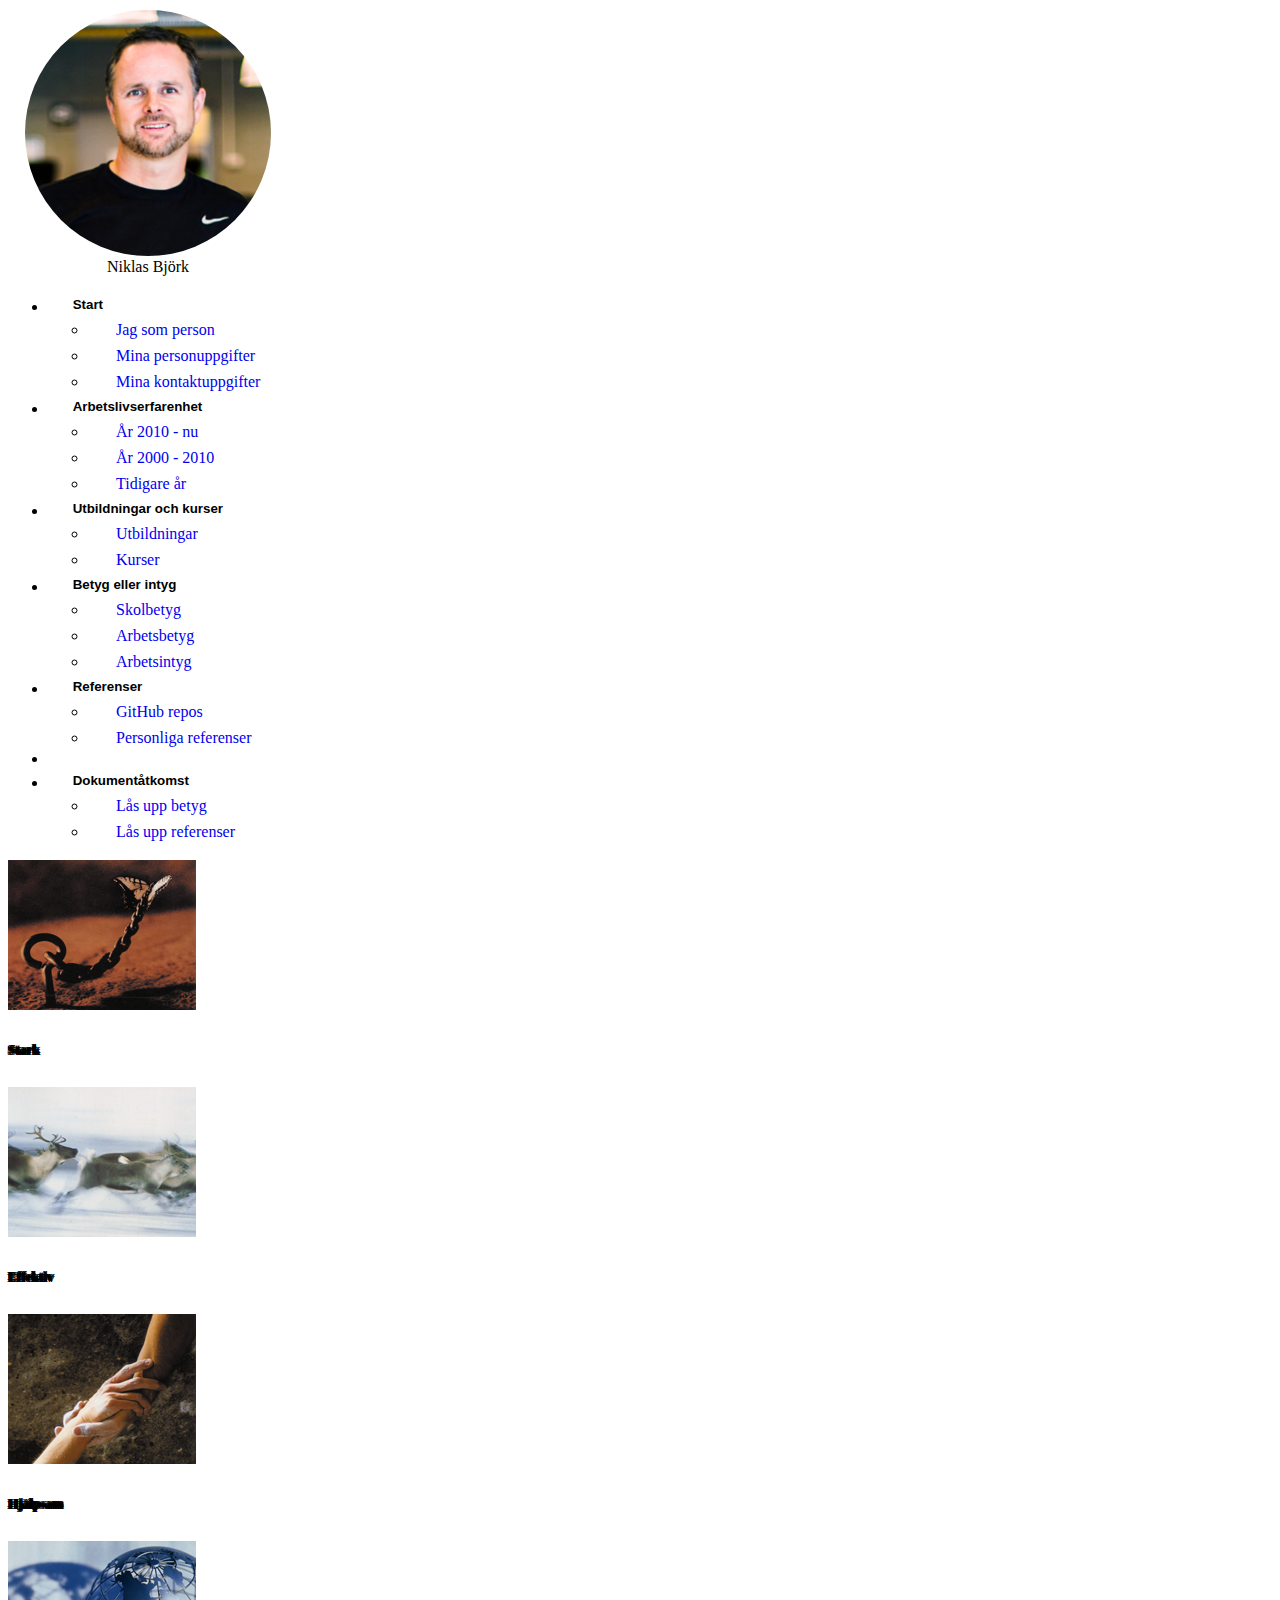
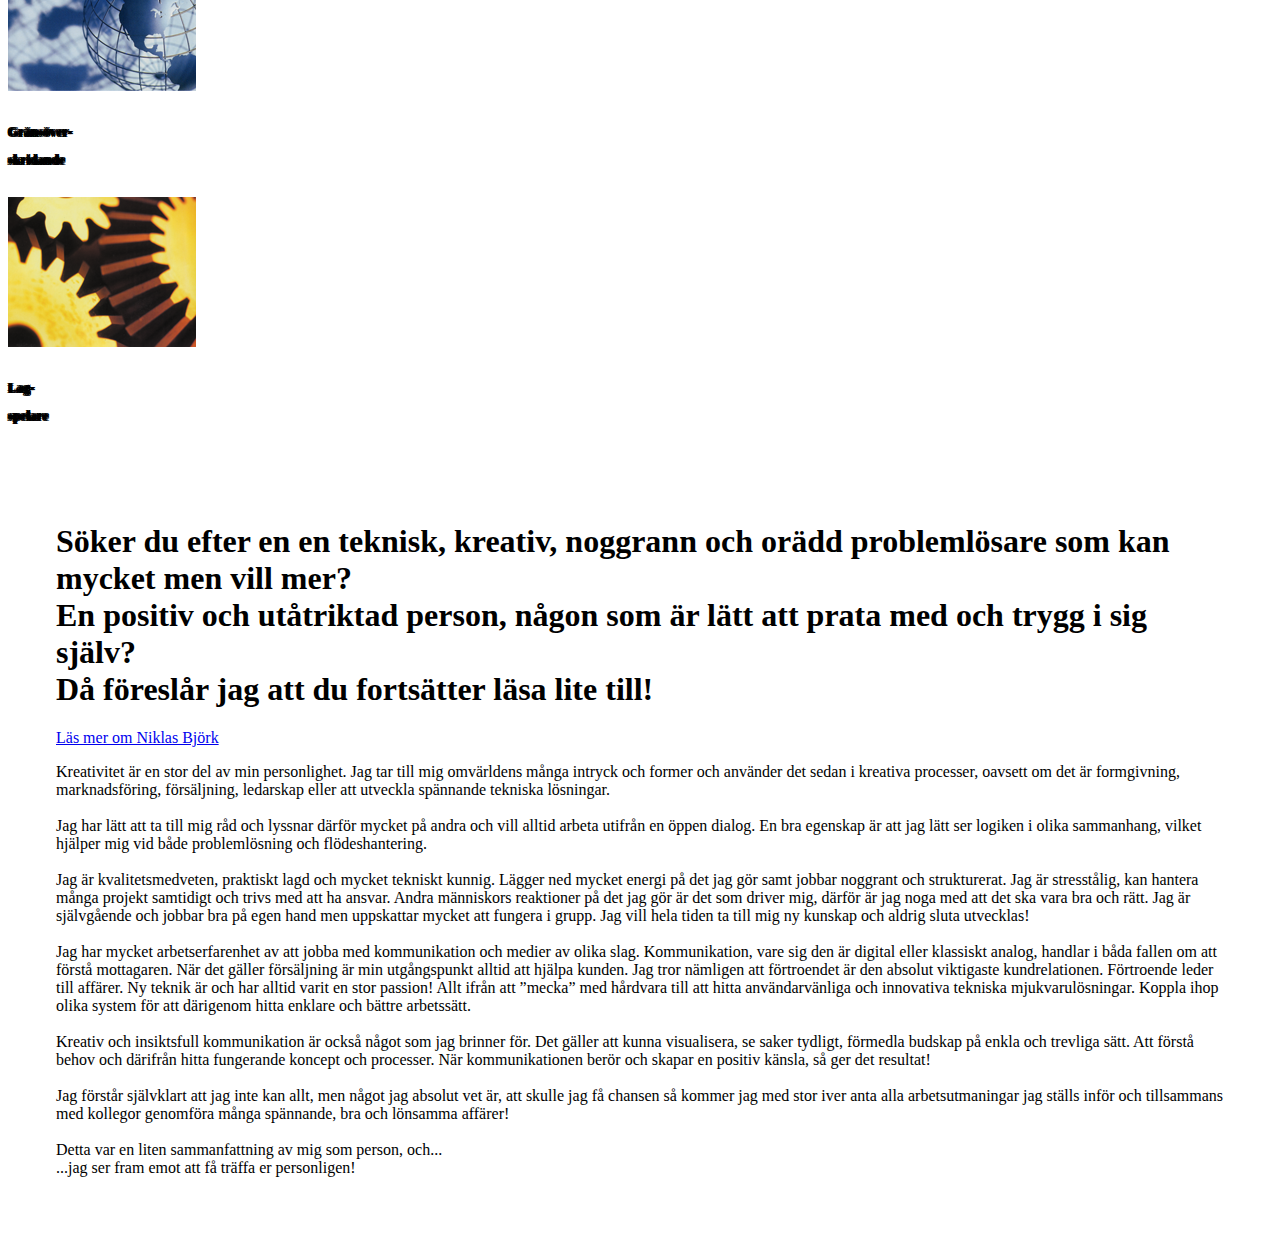
<file: index.html>
<!DOCTYPE html>
<html lang="en">

<head>
    <meta charset="UTF-8">
    <meta http-equiv="X-UA-Compatible" content="IE=edge">
    <meta name="viewport" content="width=device-width, initial-scale=1.0">
    <title>Niklas Björks CV</title>
    <link href="https://cdn.jsdelivr.net/npm/bootstrap@5.1.1/dist/css/bootstrap.min.css" rel="stylesheet" integrity="sha384-F3w7mX95PdgyTmZZMECAngseQB83DfGTowi0iMjiWaeVhAn4FJkqJByhZMI3AhiU" crossorigin="anonymous">
    <link rel="stylesheet" href="style.css">
    <script defer src="https://cdn.jsdelivr.net/npm/bootstrap@5.1.1/dist/js/bootstrap.bundle.min.js" integrity="sha384-/bQdsTh/da6pkI1MST/rWKFNjaCP5gBSY4sEBT38Q/9RBh9AH40zEOg7Hlq2THRZ" crossorigin="anonymous"></script>
</head>

<body>
    <div class="content row gx-0">

        <!-- Sidebar navigation start-->
        <div id="sideBar" class="col-sm-4">
            <div id="profile" class="flex-shrink-0 p-3 bg-black">
                <div id="profileContainer">
                    <img src="assets/halvbild-niklas-250x250px.png" id="profileImage" class="img-fluid"
                    alt="Bild på Niklas Björk">
                    <div class="fs-2 fw-semibold text-white" id="profileName">Niklas Björk</div>
                </div>
            </div>
            <div id="sideBarMeny" class="flex-shrink-0 p-3 bg-black">
                <ul class="list-unstyled ps-0">
                    <li class="mb-1">
                        <button class="btn btn-toggle align-items-center rounded collapsed text-white"
                            data-bs-toggle="collapse" data-bs-target="#start-collapse" aria-expanded="true">
                            Start
                        </button>
                        <div class="collapse show" id="start-collapse">
                            <ul class="btn-toggle-nav list-unstyled fw-normal pb-1 small">
                                <li><a href="index.html#introText" class="link-dark rounded text-white">Jag som person</a></li>
                                <li><a href="info.html#infoText" class="link-dark rounded text-white">Mina personuppgifter</a></li>
                                <li><a href="contact.html#infoText" class="link-dark rounded text-white">Mina kontaktuppgifter</a></li>
                            </ul>
                        </div>
                    </li>
                    <li class="mb-1">
                        <button class="btn btn-toggle align-items-center rounded collapsed text-white"
                            data-bs-toggle="collapse" data-bs-target="#workExperience-collapse" aria-expanded="false">
                            Arbetslivserfarenhet
                        </button>
                        <div class="collapse" id="workExperience-collapse">
                            <ul class="btn-toggle-nav list-unstyled fw-normal pb-1 small">
                                <li><a href="work2010-now.html#infoText" class="link-dark rounded text-white">År 2010 - nu</a></li>
                                <li><a href="work2000-2010.html#infoText" class="link-dark rounded text-white">År 2000 - 2010</a></li>
                                <li><a href="workErlierYear.html#infoText" class="link-dark rounded text-white">Tidigare år</a></li>
                            </ul>
                        </div>
                    </li>
                    <li class="mb-1">
                        <button class="btn btn-toggle align-items-center rounded collapsed text-white"
                            data-bs-toggle="collapse" data-bs-target="#education-collapse" aria-expanded="false">
                            Utbildningar och kurser
                        </button>
                        <div class="collapse" id="education-collapse">
                            <ul class="btn-toggle-nav list-unstyled fw-normal pb-1 small">
                                <li><a href="#" class="link-dark rounded text-white">Utbildningar</a></li>
                                <li><a href="#" class="link-dark rounded text-white">Kurser</a></li>
                            </ul>
                        </div>
                    </li>
                    <li class="mb-1">
                        <button class="btn btn-toggle align-items-center rounded collapsed text-white"
                            data-bs-toggle="collapse" data-bs-target="#gradeCert-collapse" aria-expanded="false">
                            Betyg eller intyg
                        </button>
                        <div class="collapse" id="gradeCert-collapse">
                            <ul class="btn-toggle-nav list-unstyled fw-normal pb-1 small">
                                <li><a href="#" class="link-dark rounded text-white">Skolbetyg</a></li>
                                <li><a href="#" class="link-dark rounded text-white">Arbetsbetyg</a></li>
                                <li><a href="#" class="link-dark rounded text-white">Arbetsintyg</a></li>
                            </ul>
                        </div>
                    </li>
                    <li class="mb-1">
                        <button class="btn btn-toggle align-items-center rounded collapsed text-white"
                            data-bs-toggle="collapse" data-bs-target="#references-collapse" aria-expanded="false">
                            Referenser
                        </button>
                        <div class="collapse" id="references-collapse">
                            <ul class="btn-toggle-nav list-unstyled fw-normal pb-1 small">
                                <li><a href="GitHub.html" class="link-dark rounded text-white">GitHub repos</a></li>
                                <li><a href="#" class="link-dark rounded text-white">Personliga referenser</a></li>
                            </ul>
                        </div>
                    </li>
                    <li class="border-top my-3"></li>
                    <li class="mb-1">
                        <button class="btn btn-toggle align-items-center rounded collapsed text-white"
                            data-bs-toggle="collapse" data-bs-target="#access-collapse" aria-expanded="false">
                            Dokumentåtkomst
                        </button>
                        <div class="collapse" id="access-collapse">
                            <ul class="btn-toggle-nav list-unstyled fw-normal pb-1 small">
                                <li><a href="#" class="link-dark rounded text-white">Lås upp betyg</a></li>
                                <li><a href="#" class="link-dark rounded text-white">Lås upp referenser</a></li>
                            </ul>
                        </div>
                    </li>
                </ul>
            </div>
        </div>
        <!-- Sidebar navigation end -->

        <!-- Right side content start -->
        <div id="rightSide" class="col-sm">
            <div class="col-sm">

                <!-- Top pictures start -->
                <div class="row gx-0 flex-nowrap justify-content-center">
                    <div id="characterImageBox" class="col card bg-dark text-white">
                        <img id="characterImage" src="assets/stark-188x150px.png" style="width:100%" alt="Fjäril lyfter kedja">
                        <div class="card-img-overlay">
                            <h5 id="CharacterImageText">Stark</h5>
                        </div>
                    </div>
                    <div id="characterImageBox" class="col card bg-dark text-white">
                        <img id="characterImage" src="assets/effektiv-188x150px.png" style="width:100%" alt="Renar springer">
                        <div class="card-img-overlay">
                            <h5 id="CharacterImageText">Effektiv</h5>
                        </div>
                    </div>
                    <div id="characterImageBox" class="col card bg-dark text-white">
                        <img id="characterImage" src="assets/hjalpsam-188x150px.png" style="width:100%" alt="Handgrepp två händer">
                        <div class="card-img-overlay">
                            <h5 id="CharacterImageText">Hjälpsam</h5>
                        </div>
                    </div>
                    <div id="characterImageBox" class="col card bg-dark text-white">
                        <img id="characterImage" src="assets/gransoverskridande-188x150px.png" style="width:100%" alt="Jordglob">
                        <div class="card-img-overlay">
                            <h5 id="CharacterImageText">Gränsöver-<br>skridande</h5>
                        </div>
                    </div>
                    <div id="characterImageBox" class="col card bg-dark text-white">
                        <img id="characterImage" src="assets/lagspelare-188x150px.png" style="width:100%" alt="Kugghjul">  
                        <div class="card-img-overlay">
                            <h5 id="CharacterImageText">Lag-<br>spelare</h5>
                        </div>
                    </div>
                </div>
                <!-- Top pictures end -->

                <!-- Meny content start -->
                <div class="row gx-0">
                    <div id="introText" class="col-sm text">
                        <h1 class="display-6 lh-base">
                            Söker du efter en en teknisk, kreativ, noggrann och orädd problemlösare som kan mycket men
                            vill mer?<br>
                            En positiv och utåtriktad person, någon som är lätt att prata med och trygg i sig själv?
                            <br>Då föreslår jag att du fortsätter läsa lite till!
                        </h1>
                        
                        <p>
                            <a class="btn btn-primary" data-bs-toggle="collapse" href="#aboutMe" role="button"
                                aria-expanded="false" aria-controls="aboutMe">
                                Läs mer om Niklas Björk
                            </a>
                        </p>
                        <div class="collapse" id="aboutMe">
                            <div class="card card-body">
                                <p class="lead">Kreativitet är en stor del av min personlighet. Jag tar till mig omvärldens många intryck och former och
                                    använder det sedan i kreativa processer, oavsett om det är formgivning, marknadsföring, försäljning,
                                    ledarskap eller att utveckla spännande tekniska lösningar.<br>
                                    <br>
                                    Jag har lätt att ta till mig råd och lyssnar därför mycket på andra och vill alltid arbeta utifrån en öppen dialog.
                                    En bra egenskap är att jag lätt ser logiken i olika sammanhang, vilket hjälper mig vid både problemlösning
                                    och flödeshantering.<br>
                                    <br>
                                    Jag är kvalitetsmedveten, praktiskt lagd och mycket tekniskt kunnig. Lägger ned mycket energi på det jag gör
                                    samt jobbar noggrant och strukturerat. Jag är stresstålig, kan hantera många projekt samtidigt och trivs med
                                    att ha ansvar. Andra människors reaktioner på det jag gör är det som driver mig, därför är jag noga med att
                                    det ska vara bra och rätt. Jag är självgående och jobbar bra på egen hand men uppskattar mycket att fungera
                                    i grupp. Jag vill hela tiden ta till mig ny kunskap och aldrig sluta utvecklas!<br>
                                    <br>
                                    Jag har mycket arbetserfarenhet av att jobba med kommunikation och medier av olika slag.
                                    Kommunikation, vare sig den är digital eller klassiskt analog, handlar i båda fallen om att förstå mottagaren.
                                    När det gäller försäljning är min utgångspunkt alltid att hjälpa kunden. Jag tror nämligen att förtroendet är
                                    den absolut viktigaste kundrelationen. Förtroende leder till affärer.
                                    Ny teknik är och har alltid varit en stor passion! Allt ifrån att ”mecka” med hårdvara till att hitta användarvänliga
                                    och innovativa tekniska mjukvarulösningar. Koppla ihop olika system för att därigenom hitta enklare
                                    och bättre arbetssätt.<br>
                                    <br>
                                    Kreativ och insiktsfull kommunikation är också något som jag brinner för.
                                    Det gäller att kunna visualisera, se saker tydligt, förmedla budskap på enkla och trevliga sätt. Att förstå behov
                                    och därifrån hitta fungerande koncept och processer. När kommunikationen berör och skapar en positiv
                                    känsla, så ger det resultat!<br>
                                    <br>
                                    Jag förstår självklart att jag inte kan allt, men något jag absolut vet är, att skulle jag få chansen så kommer jag
                                    med stor iver anta alla arbetsutmaningar jag ställs inför och tillsammans med kollegor genomföra många
                                    spännande, bra och lönsamma affärer!<br>
                                    <br>
                                    Detta var en liten sammanfattning av mig som person, och...<br>
                                    ...jag ser fram emot att få träffa er personligen!</p>
                            </div>
                        </div>
                    </div>
                </div>
                <!-- Meny content end -->
                
            </div>
        </div>
    </div>
</body>

</html>
</file>
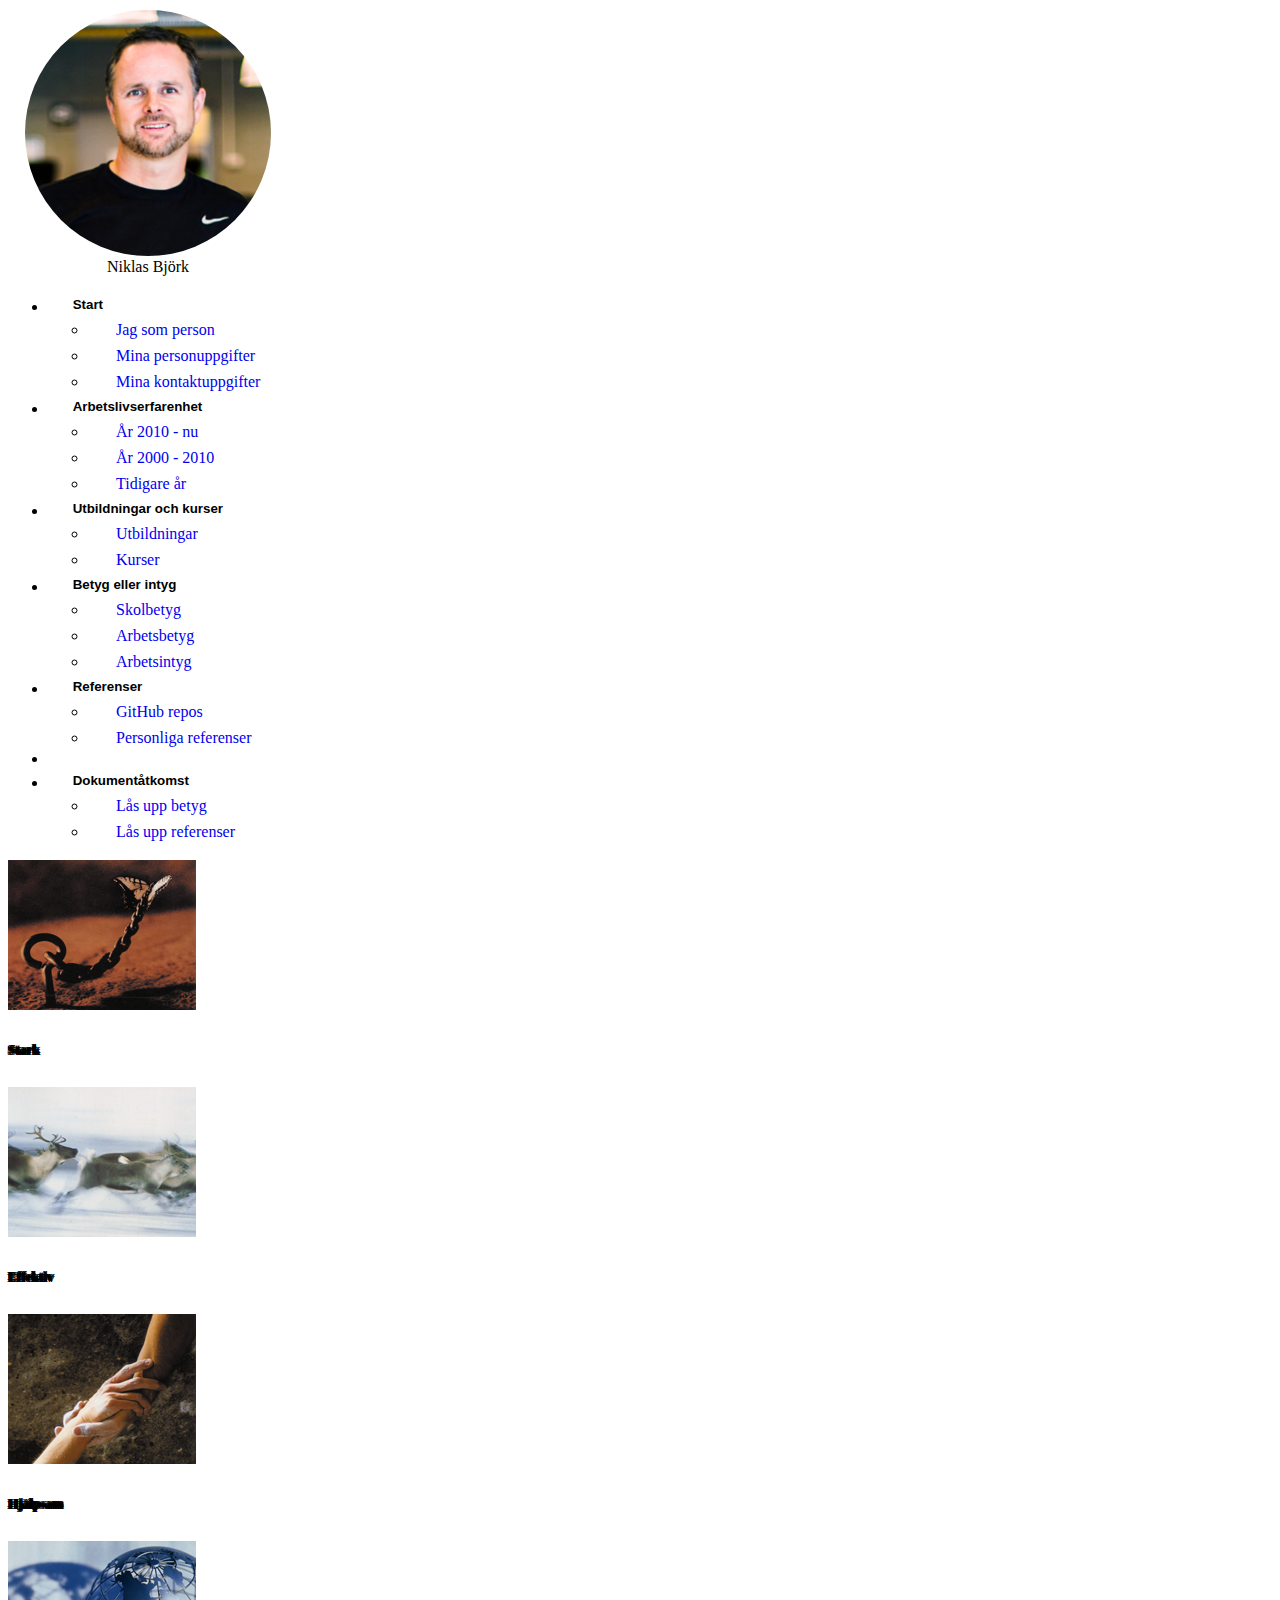
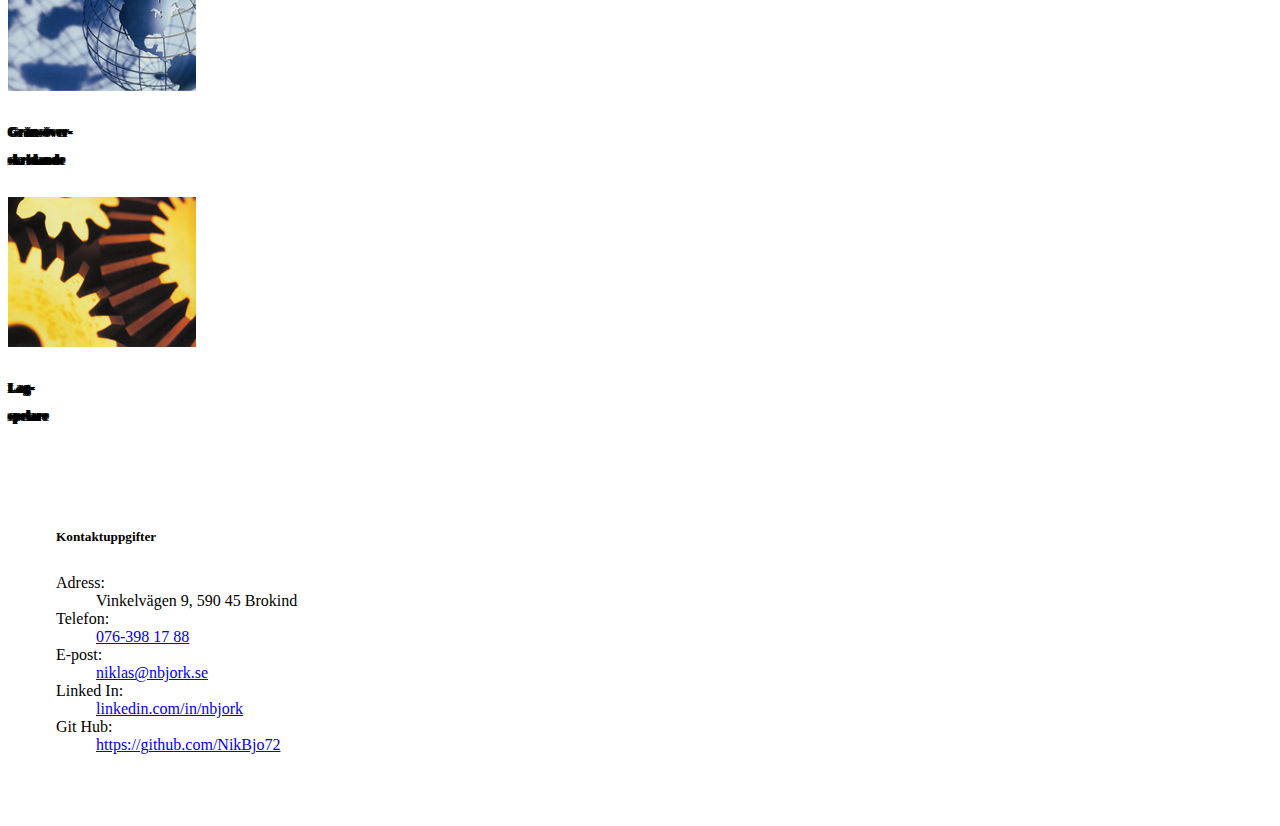
<file: contact.html>
<!DOCTYPE html>
<html lang="en">

<head>
    <meta charset="UTF-8">
    <meta http-equiv="X-UA-Compatible" content="IE=edge">
    <meta name="viewport" content="width=device-width, initial-scale=1.0">
    <title>Niklas Björks CV</title>
    <link href="https://cdn.jsdelivr.net/npm/bootstrap@5.1.1/dist/css/bootstrap.min.css" rel="stylesheet" integrity="sha384-F3w7mX95PdgyTmZZMECAngseQB83DfGTowi0iMjiWaeVhAn4FJkqJByhZMI3AhiU" crossorigin="anonymous">
    <link rel="stylesheet" href="style.css">
    <script defer src="https://cdn.jsdelivr.net/npm/bootstrap@5.1.1/dist/js/bootstrap.bundle.min.js" integrity="sha384-/bQdsTh/da6pkI1MST/rWKFNjaCP5gBSY4sEBT38Q/9RBh9AH40zEOg7Hlq2THRZ" crossorigin="anonymous"></script>
    <script defer src="script.js"></script>
</head>

<body>
    <div class="content row gx-0">
        
        <!-- Sidebar navigation start-->
        <div id="sideBar" class="col-sm-4">
            <div id="profile" class="flex-shrink-0 p-3 bg-black">
                <div id="profileContainer">
                    <img src="assets/halvbild-niklas-250x250px.png" id="profileImage" class="img-fluid"
                    alt="Bild på Niklas Björk">
                    <div class="fs-2 fw-semibold text-white" id="profileName">Niklas Björk</div>
                </div>
            </div>
            <div id="sideBarMeny"class="flex-shrink-0 p-3 bg-black">
                <ul class="list-unstyled ps-0">
                    <li class="mb-1">
                        <button class="btn btn-toggle align-items-center rounded collapsed text-white"
                            data-bs-toggle="collapse" data-bs-target="#start-collapse" aria-expanded="true">
                            Start
                        </button>
                        <div class="collapse show" id="start-collapse">
                            <ul class="btn-toggle-nav list-unstyled fw-normal pb-1 small">
                                <li><a href="index.html#introText" class="link-dark rounded text-white">Jag som person</a></li>
                                <li><a href="info.html#infoText" class="link-dark rounded text-white">Mina personuppgifter</a></li>
                                <li><a href="contact.html#infoText" class="link-dark rounded text-white">Mina kontaktuppgifter</a></li>
                            </ul>
                        </div>
                    </li>
                    <li class="mb-1">
                        <button class="btn btn-toggle align-items-center rounded collapsed text-white"
                            data-bs-toggle="collapse" data-bs-target="#workExperience-collapse" aria-expanded="false">
                            Arbetslivserfarenhet
                        </button>
                        <div class="collapse" id="workExperience-collapse">
                            <ul class="btn-toggle-nav list-unstyled fw-normal pb-1 small">
                                <li><a href="work2010-now.html#infoText" class="link-dark rounded text-white">År 2010 - nu</a></li>
                                <li><a href="work2000-2010.html#infoText" class="link-dark rounded text-white">År 2000 - 2010</a></li>
                                <li><a href="workErlierYear.html#infoText" class="link-dark rounded text-white">Tidigare år</a></li>
                            </ul>
                        </div>
                    </li>
                    <li class="mb-1">
                        <button class="btn btn-toggle align-items-center rounded collapsed text-white"
                            data-bs-toggle="collapse" data-bs-target="#education-collapse" aria-expanded="false">
                            Utbildningar och kurser
                        </button>
                        <div class="collapse" id="education-collapse">
                            <ul class="btn-toggle-nav list-unstyled fw-normal pb-1 small">
                                <li><a href="#" class="link-dark rounded text-white">Utbildningar</a></li>
                                <li><a href="#" class="link-dark rounded text-white">Kurser</a></li>
                            </ul>
                        </div>
                    </li>
                    <li class="mb-1">
                        <button class="btn btn-toggle align-items-center rounded collapsed text-white"
                            data-bs-toggle="collapse" data-bs-target="#gradeCert-collapse" aria-expanded="false">
                            Betyg eller intyg
                        </button>
                        <div class="collapse" id="gradeCert-collapse">
                            <ul class="btn-toggle-nav list-unstyled fw-normal pb-1 small">
                                <li><a href="#" class="link-dark rounded text-white">Skolbetyg</a></li>
                                <li><a href="#" class="link-dark rounded text-white">Arbetsbetyg</a></li>
                                <li><a href="#" class="link-dark rounded text-white">Arbetsintyg</a></li>
                            </ul>
                        </div>
                    </li>
                    <li class="mb-1">
                        <button class="btn btn-toggle align-items-center rounded collapsed text-white"
                            data-bs-toggle="collapse" data-bs-target="#references-collapse" aria-expanded="false">
                            Referenser
                        </button>
                        <div class="collapse" id="references-collapse">
                            <ul class="btn-toggle-nav list-unstyled fw-normal pb-1 small">
                                <li><a href="GitHub.html" class="link-dark rounded text-white">GitHub repos</a></li>
                                <li><a href="#" class="link-dark rounded text-white">Personliga referenser</a></li>
                            </ul>
                        </div>
                    </li>
                    <li class="border-top my-3"></li>
                    <li class="mb-1">
                        <button class="btn btn-toggle align-items-center rounded collapsed text-white"
                            data-bs-toggle="collapse" data-bs-target="#access-collapse" aria-expanded="false">
                            Dokumentåtkomst
                        </button>
                        <div class="collapse" id="access-collapse">
                            <ul class="btn-toggle-nav list-unstyled fw-normal pb-1 small">
                                <li><a href="#" class="link-dark rounded text-white">Lås upp betyg</a></li>
                                <li><a href="#" class="link-dark rounded text-white">Lås upp referenser</a></li>
                            </ul>
                        </div>
                    </li>
                </ul>
            </div>
        </div>
        <!-- Sidebar navigation end -->

        <!-- Right side content start -->
        <div id="rightSide" class="col-sm">
            <div class="col-sm">
                                            
                <!-- Top pictures start -->
                <div class="row gx-0 flex-nowrap justify-content-center">
                    <div id="characterImageBox" class="col card bg-dark text-white">
                        <img id="characterImage" src="assets/stark-188x150px.png" style="width:100%" alt="Fjäril lyfter kedja">
                        <div class="card-img-overlay">
                            <h5 id="CharacterImageText">Stark</h5>
                        </div>
                    </div>
                    <div id="characterImageBox" class="col card bg-dark text-white">
                        <img id="characterImage" src="assets/effektiv-188x150px.png" style="width:100%" alt="Renar springer">
                        <div class="card-img-overlay">
                            <h5 id="CharacterImageText">Effektiv</h5>
                        </div>
                    </div>
                    <div id="characterImageBox" class="col card bg-dark text-white">
                        <img id="characterImage" src="assets/hjalpsam-188x150px.png" style="width:100%" alt="Handgrepp två händer">
                        <div class="card-img-overlay">
                            <h5 id="CharacterImageText">Hjälpsam</h5>
                        </div>
                    </div>
                    <div id="characterImageBox" class="col card bg-dark text-white">
                        <img id="characterImage" src="assets/gransoverskridande-188x150px.png" style="width:100%" alt="Jordglob">
                        <div class="card-img-overlay">
                            <h5 id="CharacterImageText">Gränsöver-<br>skridande</h5>
                        </div>
                    </div>
                    <div id="characterImageBox" class="col card bg-dark text-white">
                        <img id="characterImage" src="assets/lagspelare-188x150px.png" style="width:100%" alt="Kugghjul">  
                        <div class="card-img-overlay">
                            <h5 id="CharacterImageText">Lag-<br>spelare</h5>
                        </div>
                    </div>
                </div>
                <!-- Top pictures end -->

                <!-- Meny content start -->
                <div class="row gx-0">
                    <div id="infoText" class="col-sm text">
                        <h5>Kontaktuppgifter</h5>
                        <p class="border-top my-1"></p>
                        <dl class="row">
                            <dt class="col-sm-4">Adress:</dt>
                            <dd class="col-sm-8">Vinkelvägen 9, 590 45 Brokind</dd>
                            <dt class="col-sm-4">Telefon:</dt>
                            <a class="col-sm-8" href="tel:+46763981788"><dd>076-398 17 88</dd></a>
                            <dt class="col-sm-4">E-post:</dt>
                            <a class="col-sm-8" href="mailto:niklas@nbjork.se"><dd>niklas@nbjork.se</dd></a>
                            <dt class="col-sm-4">Linked In:</dt>
                            <a class="col-sm-8" href="linkedin.com/in/nbjork"><dd>linkedin.com/in/nbjork</dd></a>
                            <dt class="col-sm-4">Git Hub:</dt>
                            <a class="col-sm-8" href="https://github.com/NikBjo72"><dd>https://github.com/NikBjo72</dd></a>
                        </p>
                    </div>
                </div>
                <!-- Meny content end -->
                
            </div>
        </div>
    </div>
</body>

</html>
</file>
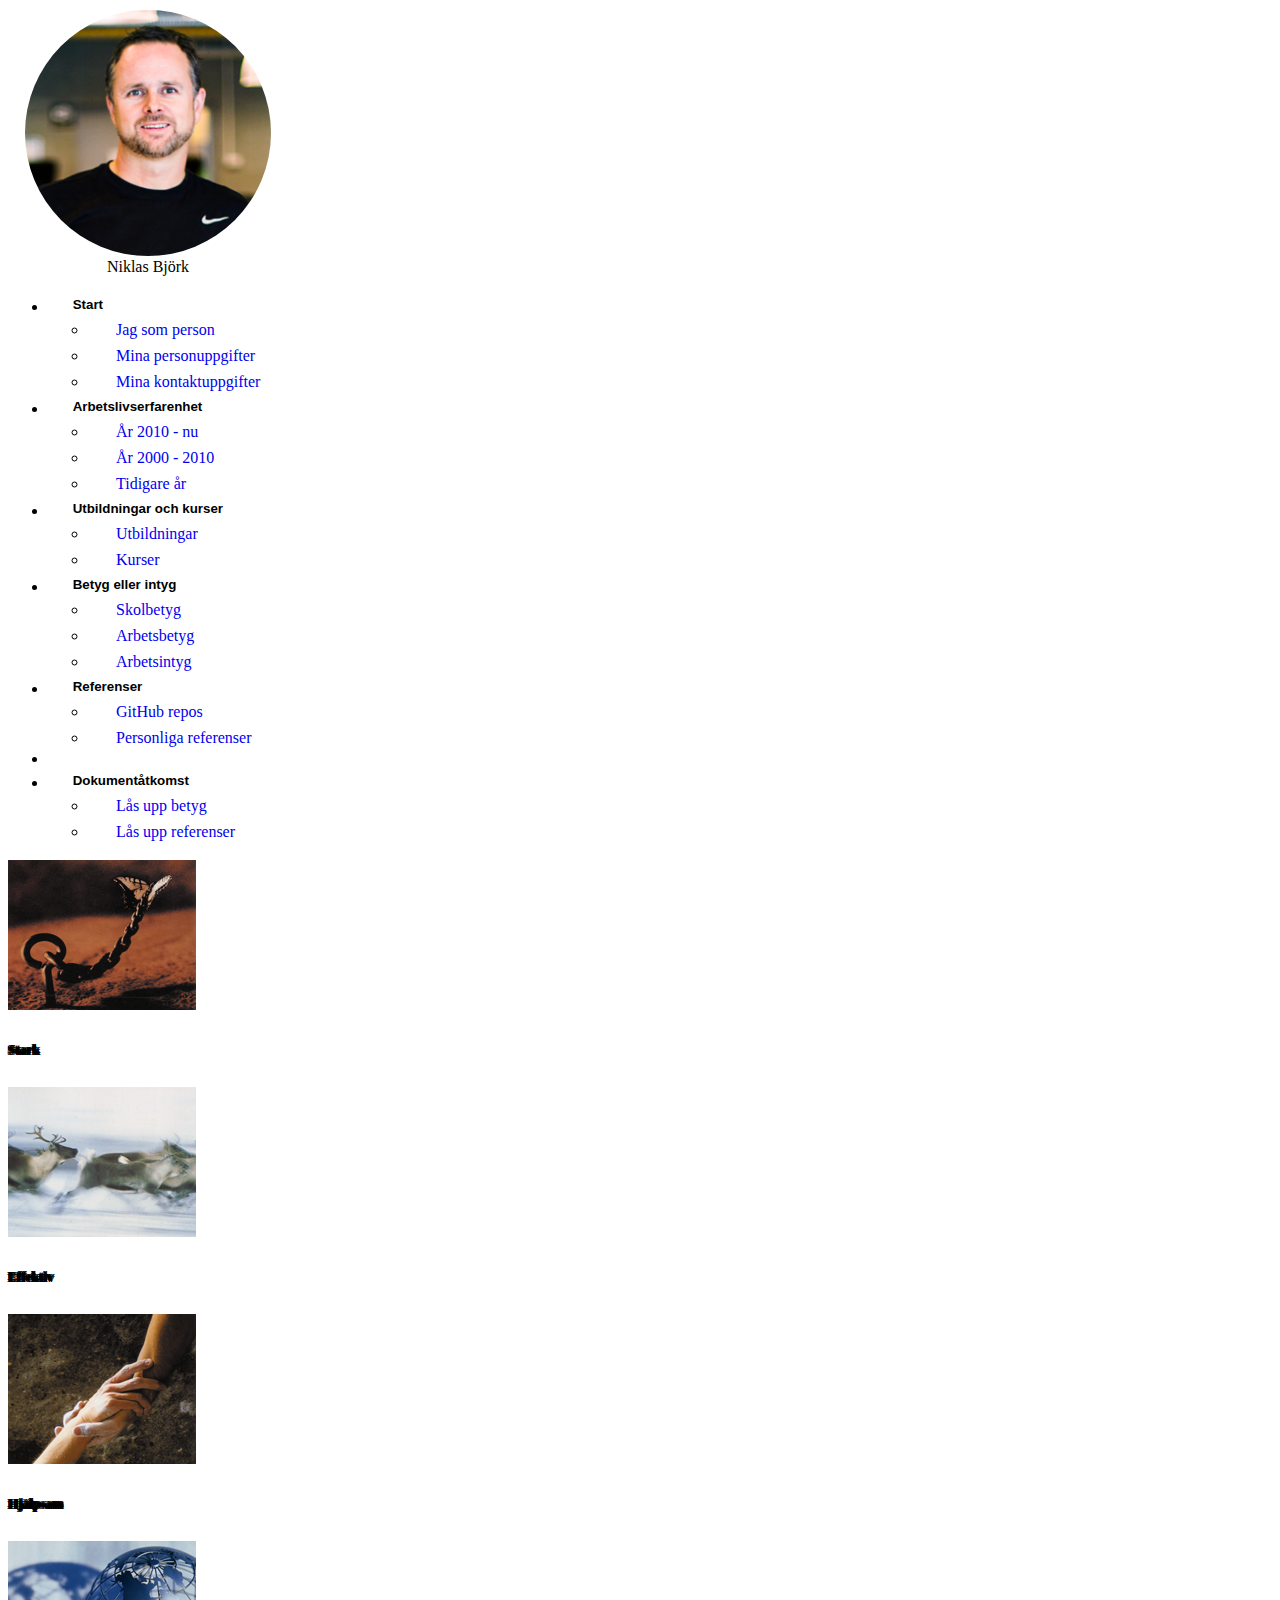
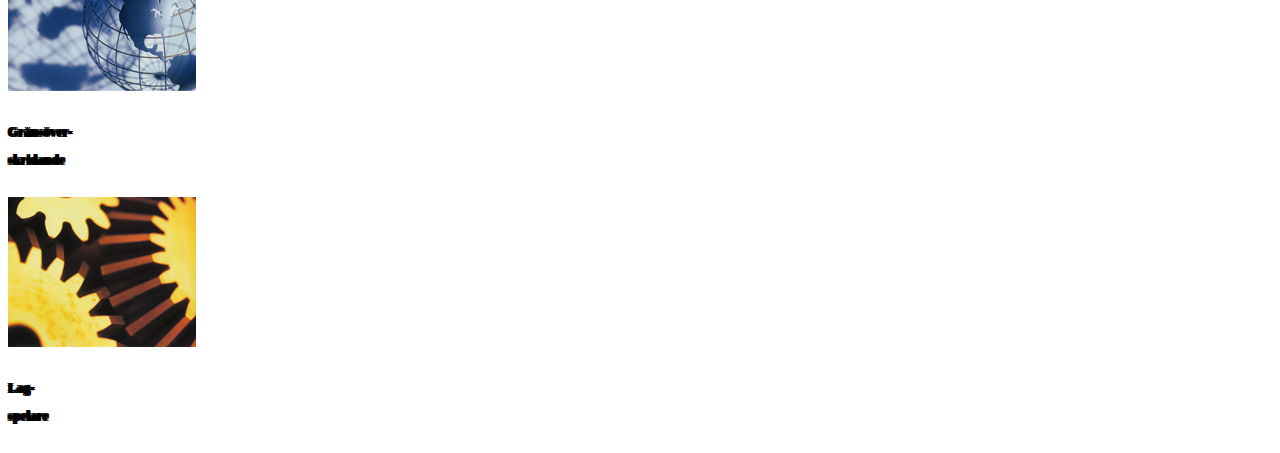
<file: GitHub.html>
<!DOCTYPE html>
<html lang="en">

<head>
    <meta charset="UTF-8">
    <meta http-equiv="X-UA-Compatible" content="IE=edge">
    <meta name="viewport" content="width=device-width, initial-scale=1.0">
    <title>Niklas Björks CV</title>
    <link href="https://cdn.jsdelivr.net/npm/bootstrap@5.1.1/dist/css/bootstrap.min.css" rel="stylesheet" integrity="sha384-F3w7mX95PdgyTmZZMECAngseQB83DfGTowi0iMjiWaeVhAn4FJkqJByhZMI3AhiU" crossorigin="anonymous">
    <link rel="stylesheet" href="style.css">
    <script defer src="https://cdn.jsdelivr.net/npm/bootstrap@5.1.1/dist/js/bootstrap.bundle.min.js" integrity="sha384-/bQdsTh/da6pkI1MST/rWKFNjaCP5gBSY4sEBT38Q/9RBh9AH40zEOg7Hlq2THRZ" crossorigin="anonymous"></script>
    <script defer src="script-github.js"></script>
</head>

<body>
    <div class="content row gx-0">

        <!-- Sidebar navigation start-->
        <div id="sideBar" class="col-sm-4">
            <div id="profile" class="flex-shrink-0 p-3 bg-black">
                <div id="profileContainer">
                    <img src="assets/halvbild-niklas-250x250px.png" id="profileImage" class="img-fluid"
                    alt="Bild på Niklas Björk">
                    <div class="fs-2 fw-semibold text-white" id="profileName">Niklas Björk</div>
                </div>
            </div>
            <div id="sideBarMeny" class="flex-shrink-0 p-3 bg-black">
                <ul class="list-unstyled ps-0">
                    <li class="mb-1">
                        <button class="btn btn-toggle align-items-center rounded collapsed text-white"
                            data-bs-toggle="collapse" data-bs-target="#start-collapse" aria-expanded="true">
                            Start
                        </button>
                        <div class="collapse show" id="start-collapse">
                            <ul class="btn-toggle-nav list-unstyled fw-normal pb-1 small">
                                <li><a href="index.html#introText" class="link-dark rounded text-white">Jag som person</a></li>
                                <li><a href="info.html#infoText" class="link-dark rounded text-white">Mina personuppgifter</a></li>
                                <li><a href="contact.html#infoText" class="link-dark rounded text-white">Mina kontaktuppgifter</a></li>
                            </ul>
                        </div>
                    </li>
                    <li class="mb-1">
                        <button class="btn btn-toggle align-items-center rounded collapsed text-white"
                            data-bs-toggle="collapse" data-bs-target="#workExperience-collapse" aria-expanded="false">
                            Arbetslivserfarenhet
                        </button>
                        <div class="collapse" id="workExperience-collapse">
                            <ul class="btn-toggle-nav list-unstyled fw-normal pb-1 small">
                                <li><a href="work2010-now.html#infoText" class="link-dark rounded text-white">År 2010 - nu</a></li>
                                <li><a href="work2000-2010.html#infoText" class="link-dark rounded text-white">År 2000 - 2010</a></li>
                                <li><a href="workErlierYear.html#infoText" class="link-dark rounded text-white">Tidigare år</a></li>
                            </ul>
                        </div>
                    </li>
                    <li class="mb-1">
                        <button class="btn btn-toggle align-items-center rounded collapsed text-white"
                            data-bs-toggle="collapse" data-bs-target="#education-collapse" aria-expanded="false">
                            Utbildningar och kurser
                        </button>
                        <div class="collapse" id="education-collapse">
                            <ul class="btn-toggle-nav list-unstyled fw-normal pb-1 small">
                                <li><a href="#" class="link-dark rounded text-white">Utbildningar</a></li>
                                <li><a href="#" class="link-dark rounded text-white">Kurser</a></li>
                            </ul>
                        </div>
                    </li>
                    <li class="mb-1">
                        <button class="btn btn-toggle align-items-center rounded collapsed text-white"
                            data-bs-toggle="collapse" data-bs-target="#gradeCert-collapse" aria-expanded="false">
                            Betyg eller intyg
                        </button>
                        <div class="collapse" id="gradeCert-collapse">
                            <ul class="btn-toggle-nav list-unstyled fw-normal pb-1 small">
                                <li><a href="#" class="link-dark rounded text-white">Skolbetyg</a></li>
                                <li><a href="#" class="link-dark rounded text-white">Arbetsbetyg</a></li>
                                <li><a href="#" class="link-dark rounded text-white">Arbetsintyg</a></li>
                            </ul>
                        </div>
                    </li>
                    <li class="mb-1">
                        <button class="btn btn-toggle align-items-center rounded collapsed text-white"
                            data-bs-toggle="collapse" data-bs-target="#references-collapse" aria-expanded="false">
                            Referenser
                        </button>
                        <div class="collapse" id="references-collapse">
                            <ul class="btn-toggle-nav list-unstyled fw-normal pb-1 small">
                                <li><a href="#" class="link-dark rounded text-white">GitHub repos</a></li>
                                <li><a href="#" class="link-dark rounded text-white">Personliga referenser</a></li>
                            </ul>
                        </div>
                    </li>
                    <li class="border-top my-3"></li>
                    <li class="mb-1">
                        <button class="btn btn-toggle align-items-center rounded collapsed text-white"
                            data-bs-toggle="collapse" data-bs-target="#access-collapse" aria-expanded="false">
                            Dokumentåtkomst
                        </button>
                        <div class="collapse" id="access-collapse">
                            <ul class="btn-toggle-nav list-unstyled fw-normal pb-1 small">
                                <li><a href="#" class="link-dark rounded text-white">Lås upp betyg</a></li>
                                <li><a href="#" class="link-dark rounded text-white">Lås upp referenser</a></li>
                            </ul>
                        </div>
                    </li>
                </ul>
            </div>
        </div>
        <!-- Sidebar navigation end -->

        <!-- Right side content start -->
        <div id="rightSide" class="col-sm">
            <div class="col-sm">

                <!-- Top pictures start -->
                <div class="row gx-0 flex-nowrap justify-content-center">
                    <div id="characterImageBox" class="col card bg-dark text-white">
                        <img id="characterImage" src="assets/stark-188x150px.png" style="width:100%" alt="Fjäril lyfter kedja">
                        <div class="card-img-overlay">
                            <h5 id="CharacterImageText">Stark</h5>
                        </div>
                    </div>
                    <div id="characterImageBox" class="col card bg-dark text-white">
                        <img id="characterImage" src="assets/effektiv-188x150px.png" style="width:100%" alt="Renar springer">
                        <div class="card-img-overlay">
                            <h5 id="CharacterImageText">Effektiv</h5>
                        </div>
                    </div>
                    <div id="characterImageBox" class="col card bg-dark text-white">
                        <img id="characterImage" src="assets/hjalpsam-188x150px.png" style="width:100%" alt="Handgrepp två händer">
                        <div class="card-img-overlay">
                            <h5 id="CharacterImageText">Hjälpsam</h5>
                        </div>
                    </div>
                    <div id="characterImageBox" class="col card bg-dark text-white">
                        <img id="characterImage" src="assets/gransoverskridande-188x150px.png" style="width:100%" alt="Jordglob">
                        <div class="card-img-overlay">
                            <h5 id="CharacterImageText">Gränsöver-<br>skridande</h5>
                        </div>
                    </div>
                    <div id="characterImageBox" class="col card bg-dark text-white">
                        <img id="characterImage" src="assets/lagspelare-188x150px.png" style="width:100%" alt="Kugghjul">  
                        <div class="card-img-overlay">
                            <h5 id="CharacterImageText">Lag-<br>spelare</h5>
                        </div>
                    </div>
                </div>
                <!-- Top pictures end -->

                <!-- Meny content start -->
                <div id="repos" class="col-sm gx-0">

                </div>
                <!-- Meny content end -->
                
            </div>
        </div>
    </div>
</body>

</html>
</file>
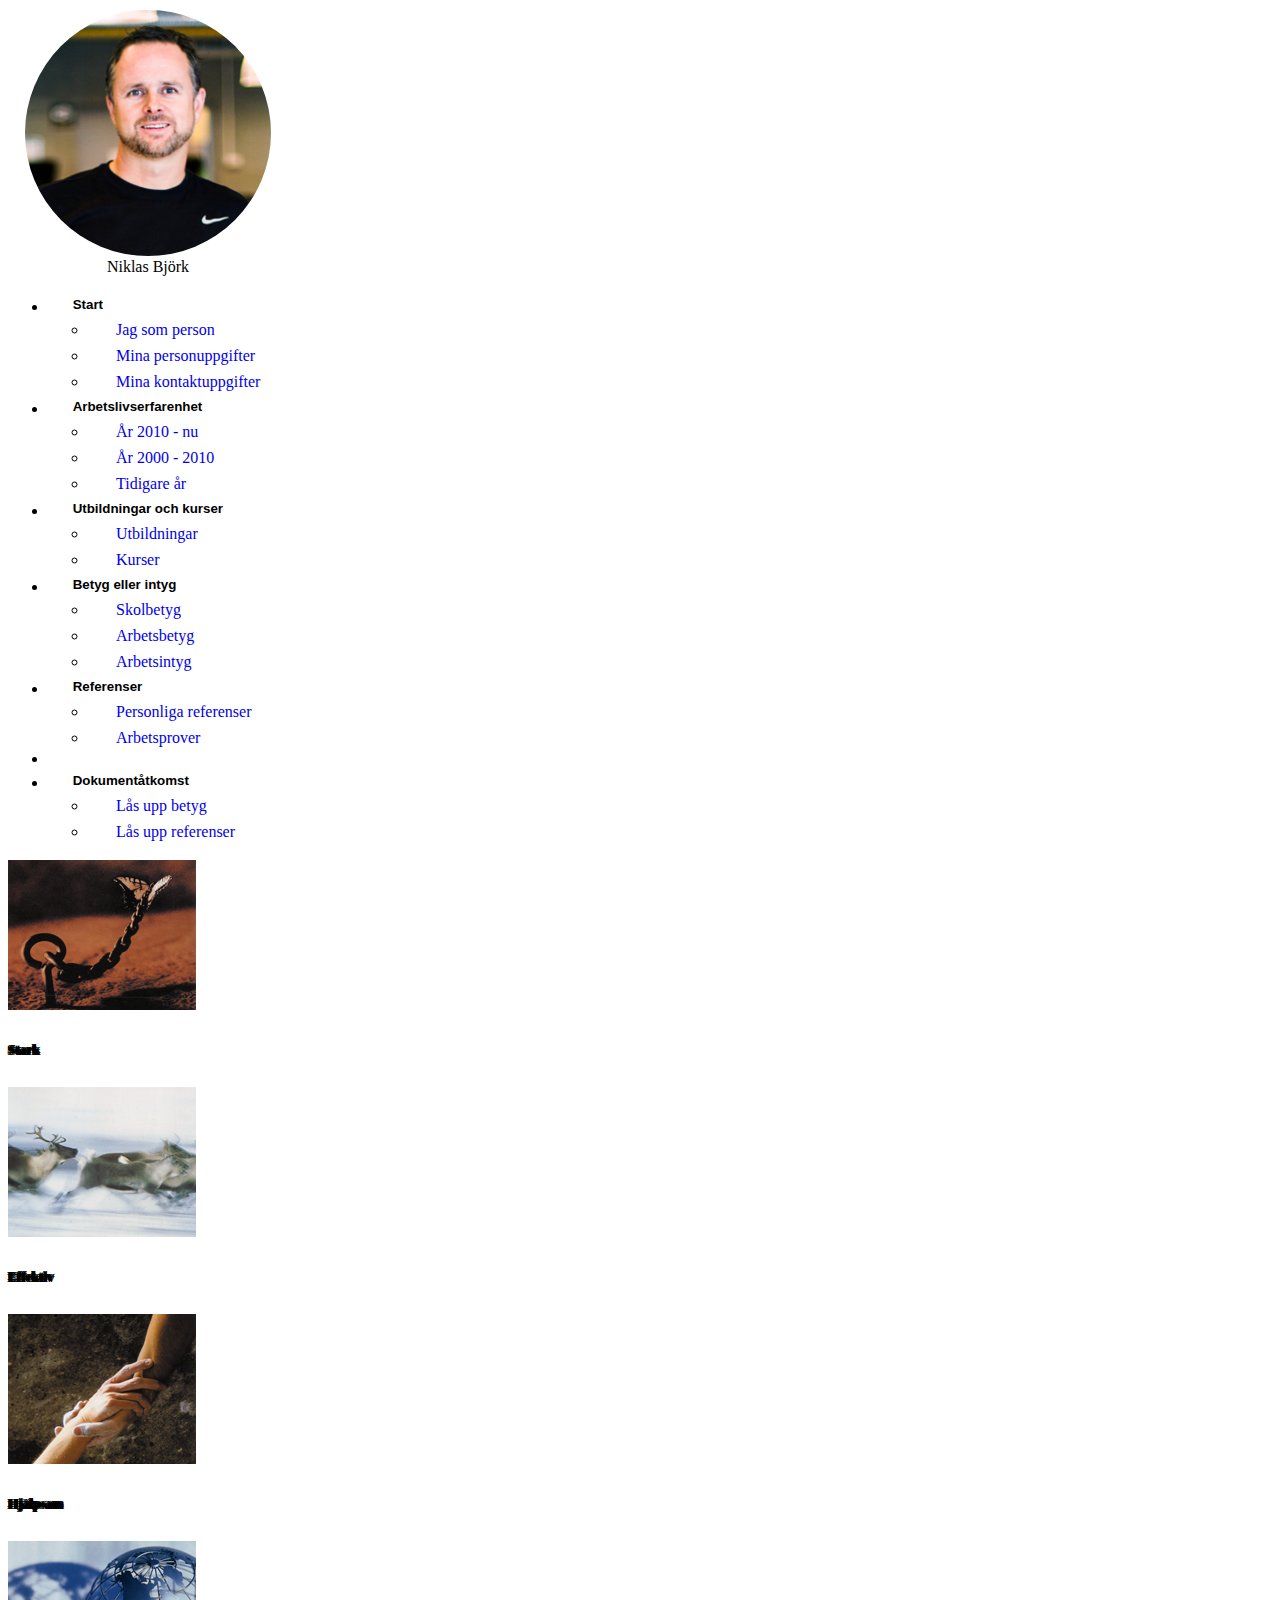
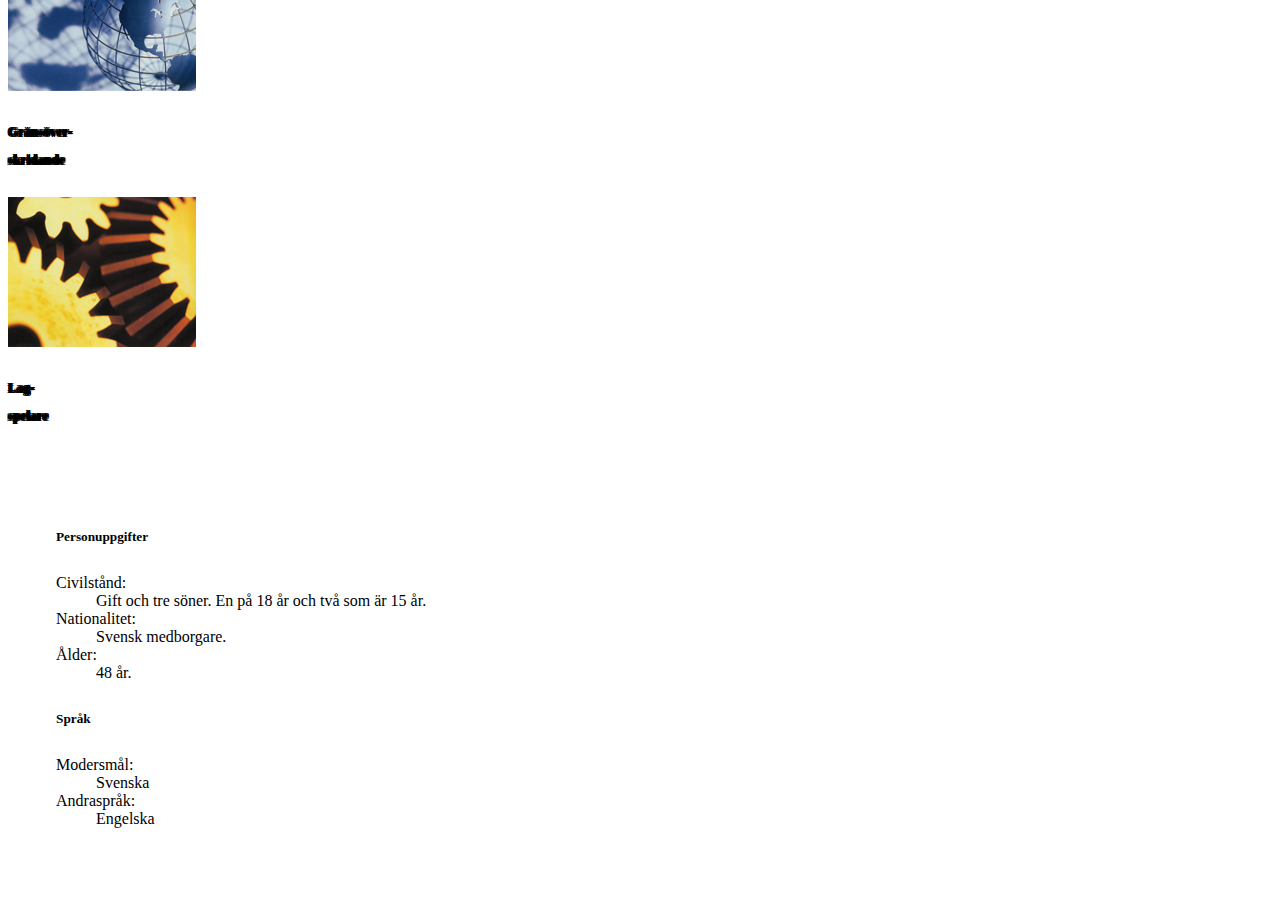
<file: info.html>
<!DOCTYPE html>
<html lang="en">

<head>
    <meta charset="UTF-8">
    <meta http-equiv="X-UA-Compatible" content="IE=edge">
    <meta name="viewport" content="width=device-width, initial-scale=1.0">
    <title>Niklas Björks CV</title>
    <link href="https://cdn.jsdelivr.net/npm/bootstrap@5.1.1/dist/css/bootstrap.min.css" rel="stylesheet" integrity="sha384-F3w7mX95PdgyTmZZMECAngseQB83DfGTowi0iMjiWaeVhAn4FJkqJByhZMI3AhiU" crossorigin="anonymous">
    <link rel="stylesheet" href="style.css">
    <script defer src="https://cdn.jsdelivr.net/npm/bootstrap@5.1.1/dist/js/bootstrap.bundle.min.js" integrity="sha384-/bQdsTh/da6pkI1MST/rWKFNjaCP5gBSY4sEBT38Q/9RBh9AH40zEOg7Hlq2THRZ" crossorigin="anonymous"></script>
    <script defer src="script.js"></script>
</head>

<body>
    <div class="content row gx-0">

        <!-- Sidebar navigation start -->
        <div id="sideBar" class="col-sm-4">
            <div id="profile" class="flex-shrink-0 p-3 bg-black">
                <div id="profileContainer">
                    <img src="assets/halvbild-niklas-250x250px.png" id="profileImage" class="img-fluid"
                    alt="Bild på Niklas Björk">
                    <div class="fs-2 fw-semibold text-white" id="profileName">Niklas Björk</div>
                </div>
            </div>
            <div id="sideBarMeny" class="flex-shrink-0 p-3 bg-black">
                <ul class="list-unstyled ps-0">
                    <li class="mb-1">
                        <button class="btn btn-toggle align-items-center rounded collapsed text-white"
                            data-bs-toggle="collapse" data-bs-target="#start-collapse" aria-expanded="true">
                            Start
                        </button>
                        <div class="collapse show" id="start-collapse">
                            <ul class="btn-toggle-nav list-unstyled fw-normal pb-1 small">
                                <li><a href="index.html#introText" class="link-dark rounded text-white">Jag som person</a></li>
                                <li><a href="info.html#infoText" class="link-dark rounded text-white">Mina personuppgifter</a></li>
                                <li><a href="contact.html#infoText" class="link-dark rounded text-white">Mina kontaktuppgifter</a></li>
                            </ul>
                        </div>
                    </li>
                    <li class="mb-1">
                        <button class="btn btn-toggle align-items-center rounded collapsed text-white"
                            data-bs-toggle="collapse" data-bs-target="#workExperience-collapse" aria-expanded="false">
                            Arbetslivserfarenhet
                        </button>
                        <div class="collapse" id="workExperience-collapse">
                            <ul class="btn-toggle-nav list-unstyled fw-normal pb-1 small">
                                <li><a href="work2010-now.html#infoText" class="link-dark rounded text-white">År 2010 - nu</a></li>
                                <li><a href="work2000-2010.html#infoText" class="link-dark rounded text-white">År 2000 - 2010</a></li>
                                <li><a href="workErlierYear.html#infoText" class="link-dark rounded text-white">Tidigare år</a></li>
                            </ul>
                        </div>
                    </li>
                    <li class="mb-1">
                        <button class="btn btn-toggle align-items-center rounded collapsed text-white"
                            data-bs-toggle="collapse" data-bs-target="#education-collapse" aria-expanded="false">
                            Utbildningar och kurser
                        </button>
                        <div class="collapse" id="education-collapse">
                            <ul class="btn-toggle-nav list-unstyled fw-normal pb-1 small">
                                <li><a href="#" class="link-dark rounded text-white">Utbildningar</a></li>
                                <li><a href="#" class="link-dark rounded text-white">Kurser</a></li>
                            </ul>
                        </div>
                    </li>
                    <li class="mb-1">
                        <button class="btn btn-toggle align-items-center rounded collapsed text-white"
                            data-bs-toggle="collapse" data-bs-target="#gradeCert-collapse" aria-expanded="false">
                            Betyg eller intyg
                        </button>
                        <div class="collapse" id="gradeCert-collapse">
                            <ul class="btn-toggle-nav list-unstyled fw-normal pb-1 small">
                                <li><a href="#" class="link-dark rounded text-white">Skolbetyg</a></li>
                                <li><a href="#" class="link-dark rounded text-white">Arbetsbetyg</a></li>
                                <li><a href="#" class="link-dark rounded text-white">Arbetsintyg</a></li>
                            </ul>
                        </div>
                    </li>
                    <li class="mb-1">
                        <button class="btn btn-toggle align-items-center rounded collapsed text-white"
                            data-bs-toggle="collapse" data-bs-target="#references-collapse" aria-expanded="false">
                            Referenser
                        </button>
                        <div class="collapse" id="references-collapse">
                            <ul class="btn-toggle-nav list-unstyled fw-normal pb-1 small">
                                <li><a href="#" class="link-dark rounded text-white">Personliga referenser</a></li>
                                <li><a href="#" class="link-dark rounded text-white">Arbetsprover</a></li>
                            </ul>
                        </div>
                    </li>
                    <li class="border-top my-3"></li>
                    <li class="mb-1">
                        <button class="btn btn-toggle align-items-center rounded collapsed text-white"
                            data-bs-toggle="collapse" data-bs-target="#access-collapse" aria-expanded="false">
                            Dokumentåtkomst
                        </button>
                        <div class="collapse" id="access-collapse">
                            <ul class="btn-toggle-nav list-unstyled fw-normal pb-1 small">
                                <li><a href="#" class="link-dark rounded text-white">Lås upp betyg</a></li>
                                <li><a href="#" class="link-dark rounded text-white">Lås upp referenser</a></li>
                            </ul>
                        </div>
                    </li>
                </ul>
            </div>
        </div>
        <!-- Sidebar navigation end -->
        
        <!-- Right side content start -->
        <div id="rightSide" class="col-sm">
            <div class="col-sm">
                            
                <!-- Top pictures start -->
                <div class="row gx-0 flex-nowrap justify-content-center">
                    <div id="characterImageBox" class="col card bg-dark text-white">
                        <img id="characterImage" src="assets/stark-188x150px.png" style="width:100%" alt="Fjäril lyfter kedja">
                        <div class="card-img-overlay">
                            <h5 id="CharacterImageText">Stark</h5>
                        </div>
                    </div>
                    <div id="characterImageBox" class="col card bg-dark text-white">
                        <img id="characterImage" src="assets/effektiv-188x150px.png" style="width:100%" alt="Renar springer">
                        <div class="card-img-overlay">
                            <h5 id="CharacterImageText">Effektiv</h5>
                        </div>
                    </div>
                    <div id="characterImageBox" class="col card bg-dark text-white">
                        <img id="characterImage" src="assets/hjalpsam-188x150px.png" style="width:100%" alt="Handgrepp två händer">
                        <div class="card-img-overlay">
                            <h5 id="CharacterImageText">Hjälpsam</h5>
                        </div>
                    </div>
                    <div id="characterImageBox" class="col card bg-dark text-white">
                        <img id="characterImage" src="assets/gransoverskridande-188x150px.png" style="width:100%" alt="Jordglob">
                        <div class="card-img-overlay">
                            <h5 id="CharacterImageText">Gränsöver-<br>skridande</h5>
                        </div>
                    </div>
                    <div id="characterImageBox" class="col card bg-dark text-white">
                        <img id="characterImage" src="assets/lagspelare-188x150px.png" style="width:100%" alt="Kugghjul">  
                        <div class="card-img-overlay">
                            <h5 id="CharacterImageText">Lag-<br>spelare</h5>
                        </div>
                    </div>
                </div>
                <!-- Top pictures end -->

                <!-- Meny content start -->
                <div class="row gx-0">
                    <div id="infoText" class="col-sm text">
                        <h5>Personuppgifter</h5>
                        <p class="border-top my-1"></p>
                        <dl class="row">
                            <dt class="col-sm-4">Civilstånd:</dt>
                            <dd class="col-sm-8">Gift och tre söner. En på 18 år och två som är 15 år.</dd>
                            <dt class="col-sm-4">Nationalitet:</dt>
                            <dd class="col-sm-8">Svensk medborgare.</dd>
                            <dt class="col-sm-4">Ålder:</dt>
                            <dd class="col-sm-8">48 år.</dd>
                            
                            <h5 class="gy-4">Språk</h5>
                            <p class="border-top my-1"></p>
                            <dl class="row">
                                <dt class="col-sm-4">Modersmål:</dt>
                                <dd class="col-sm-8">Svenska</dd>
                                <dt class="col-sm-4">Andraspråk:</dt>
                                <dd class="col-sm-8">Engelska</dd>
                        </p>
                    </div>
                </div>
                <!-- Meny content end -->

            </div>
        </div>
    </div>
</body>

</html>
</file>
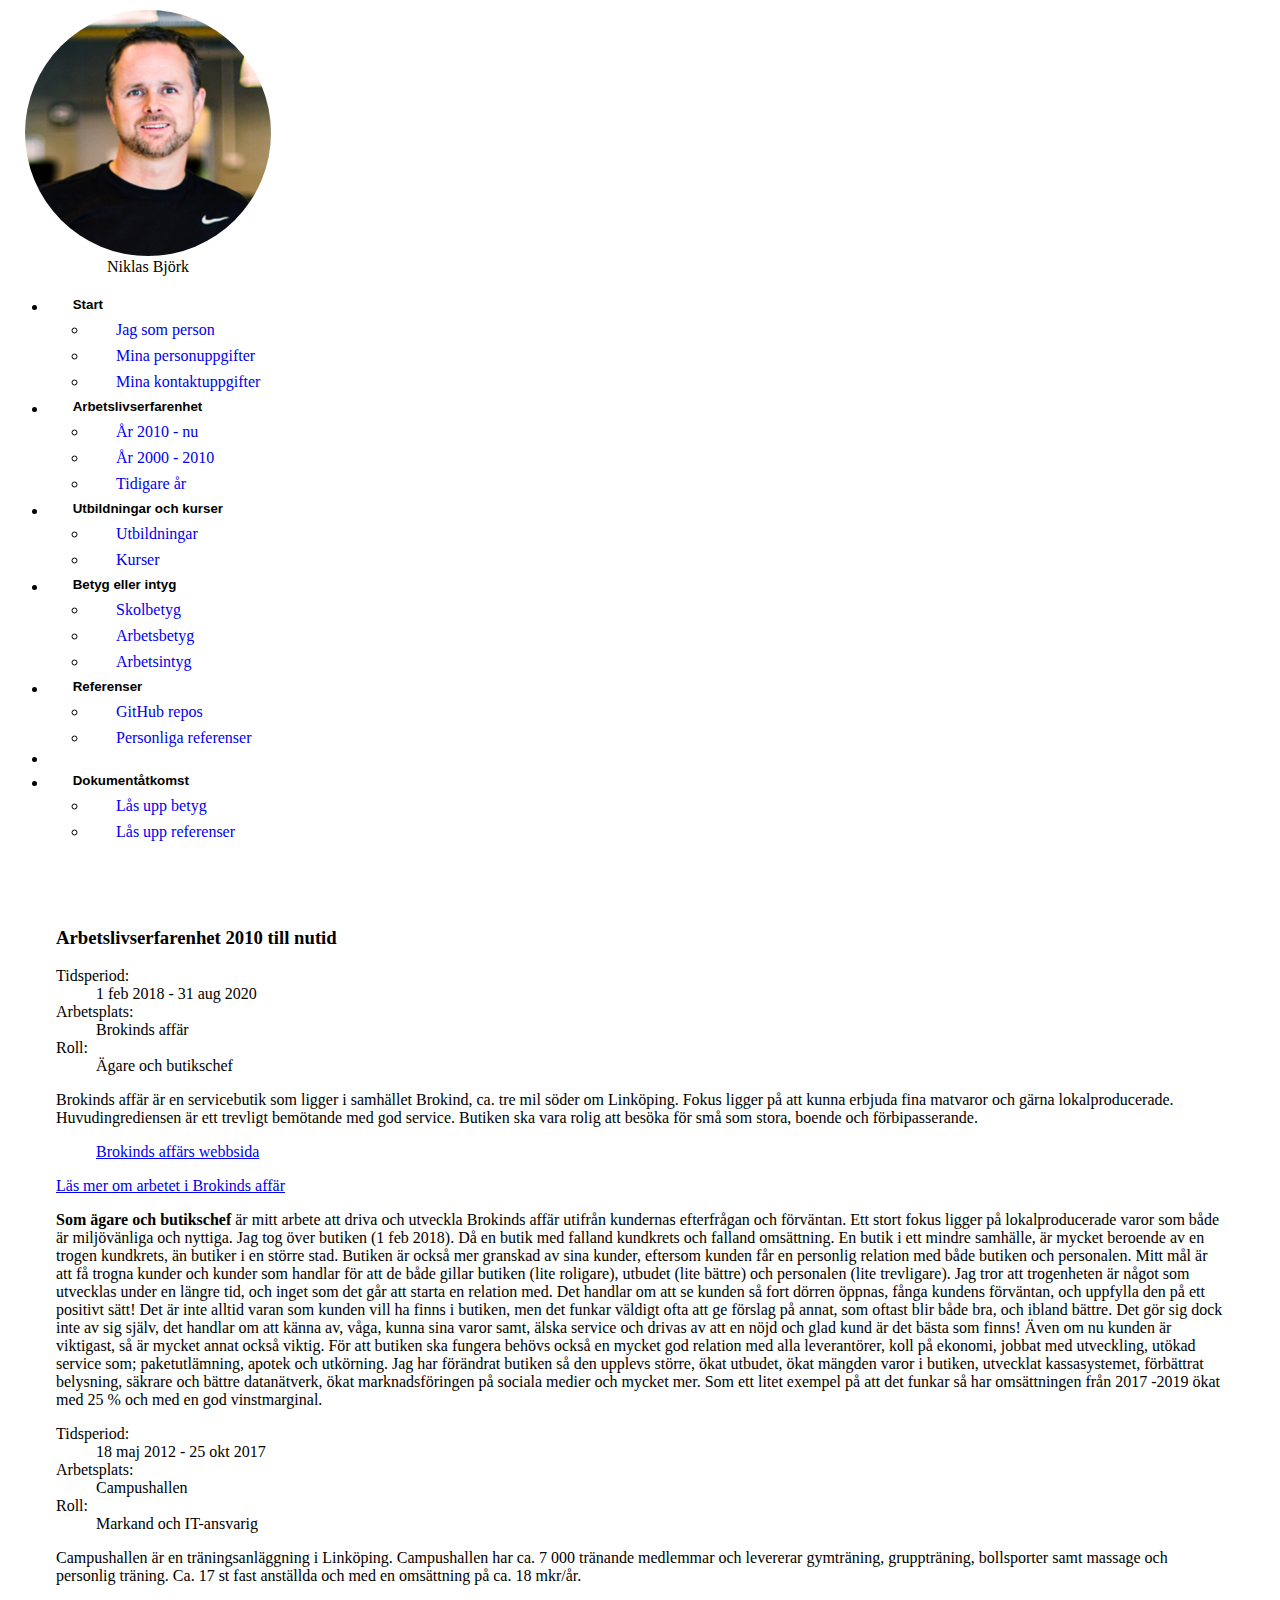
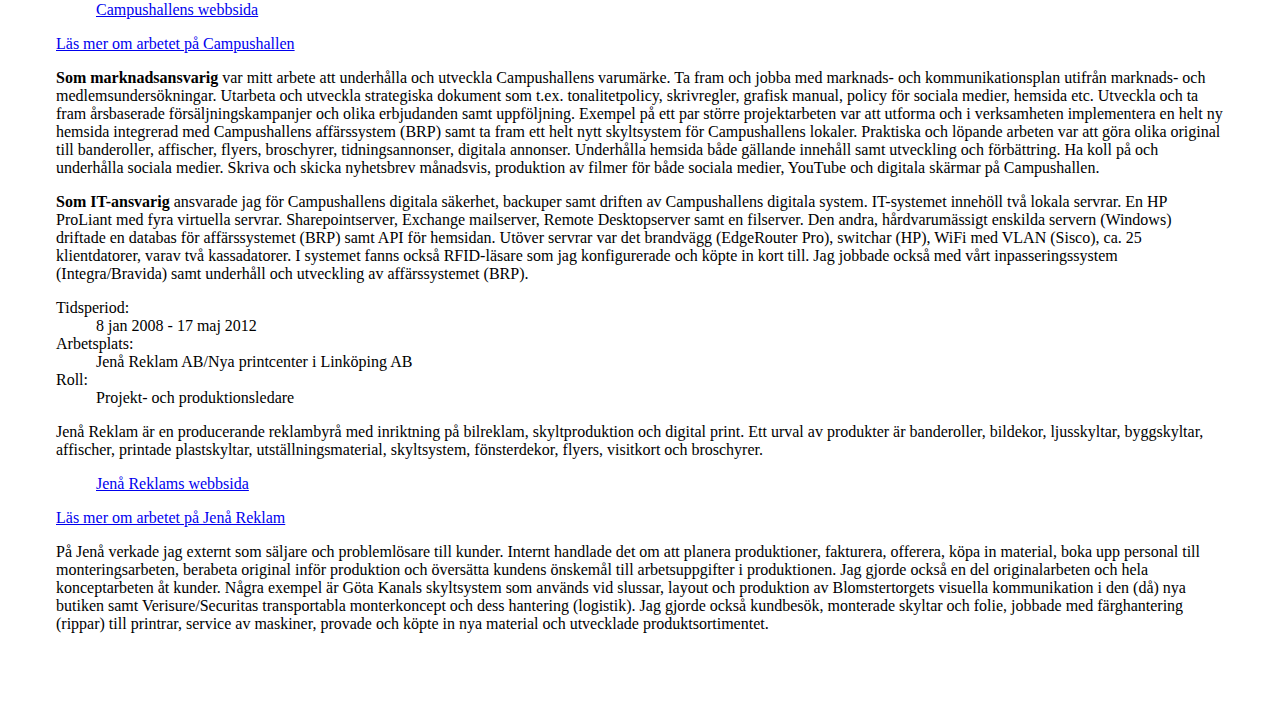
<file: work2010-now.html>
<!DOCTYPE html>
<html lang="en">

<head>
    <meta charset="UTF-8">
    <meta http-equiv="X-UA-Compatible" content="IE=edge">
    <meta name="viewport" content="width=device-width, initial-scale=1.0">
    <title>Niklas Björks CV</title>
    <link href="https://cdn.jsdelivr.net/npm/bootstrap@5.1.1/dist/css/bootstrap.min.css" rel="stylesheet" integrity="sha384-F3w7mX95PdgyTmZZMECAngseQB83DfGTowi0iMjiWaeVhAn4FJkqJByhZMI3AhiU" crossorigin="anonymous">
    <link rel="stylesheet" href="style.css">
    <script defer src="https://cdn.jsdelivr.net/npm/bootstrap@5.1.1/dist/js/bootstrap.bundle.min.js" integrity="sha384-/bQdsTh/da6pkI1MST/rWKFNjaCP5gBSY4sEBT38Q/9RBh9AH40zEOg7Hlq2THRZ" crossorigin="anonymous"></script>
    <script defer src="script.js"></script>
</head>

<body>
    <div class="content row gx-0">

        <!-- Sidebar navigation start -->
        <div id="sideBar" class="col-sm-4">
            <div id="profile" class="flex-shrink-0 p-3 bg-black">
                <div id="profileContainer">
                    <img src="assets/halvbild-niklas-250x250px.png" id="profileImage" class="img-fluid"
                    alt="Bild på Niklas Björk">
                    <div class="fs-2 fw-semibold text-white" id="profileName">Niklas Björk</div>
                </div>
            </div>
            <div id="sideBarMeny" class="flex-shrink-0 p-3 bg-black">
                <ul class="list-unstyled ps-0">
                    <li class="mb-1">
                        <button class="btn btn-toggle align-items-center rounded collapsed text-white"
                            data-bs-toggle="collapse" data-bs-target="#start-collapse" aria-expanded="false">
                            Start
                        </button>
                        <div class="collapse" id="start-collapse">
                            <ul class="btn-toggle-nav list-unstyled fw-normal pb-1 small">
                                <li><a href="index.html#introText" class="link-dark rounded text-white">Jag som person</a></li>
                                <li><a href="info.html#infoText" class="link-dark rounded text-white">Mina personuppgifter</a></li>
                                <li><a href="contact.html#infoText" class="link-dark rounded text-white">Mina kontaktuppgifter</a></li>
                            </ul>
                        </div>
                    </li>
                    <li class="mb-1">
                        <button class="btn btn-toggle align-items-center rounded collapsed text-white"
                            data-bs-toggle="collapse" data-bs-target="#workExperience-collapse" aria-expanded="true">
                            Arbetslivserfarenhet
                        </button>
                        <div class="collapse show" id="workExperience-collapse">
                            <ul class="btn-toggle-nav list-unstyled fw-normal pb-1 small">
                                <li><a href="work2010-now.html#infoText" class="link-dark rounded text-white">År 2010 - nu</a></li>
                                <li><a href="work2000-2010.html#infoText" class="link-dark rounded text-white">År 2000 - 2010</a></li>
                                <li><a href="workErlierYear.html#infoText" class="link-dark rounded text-white">Tidigare år</a></li>
                            </ul>
                        </div>
                    </li>
                    <li class="mb-1">
                        <button class="btn btn-toggle align-items-center rounded collapsed text-white"
                            data-bs-toggle="collapse" data-bs-target="#education-collapse" aria-expanded="false">
                            Utbildningar och kurser
                        </button>
                        <div class="collapse" id="education-collapse">
                            <ul class="btn-toggle-nav list-unstyled fw-normal pb-1 small">
                                <li><a href="#" class="link-dark rounded text-white">Utbildningar</a></li>
                                <li><a href="#" class="link-dark rounded text-white">Kurser</a></li>
                            </ul>
                        </div>
                    </li>
                    <li class="mb-1">
                        <button class="btn btn-toggle align-items-center rounded collapsed text-white"
                            data-bs-toggle="collapse" data-bs-target="#gradeCert-collapse" aria-expanded="false">
                            Betyg eller intyg
                        </button>
                        <div class="collapse" id="gradeCert-collapse">
                            <ul class="btn-toggle-nav list-unstyled fw-normal pb-1 small">
                                <li><a href="#" class="link-dark rounded text-white">Skolbetyg</a></li>
                                <li><a href="#" class="link-dark rounded text-white">Arbetsbetyg</a></li>
                                <li><a href="#" class="link-dark rounded text-white">Arbetsintyg</a></li>
                            </ul>
                        </div>
                    </li>
                    <li class="mb-1">
                        <button class="btn btn-toggle align-items-center rounded collapsed text-white"
                            data-bs-toggle="collapse" data-bs-target="#references-collapse" aria-expanded="false">
                            Referenser
                        </button>
                        <div class="collapse" id="references-collapse">
                            <ul class="btn-toggle-nav list-unstyled fw-normal pb-1 small">
                                <li><a href="GitHub.html" class="link-dark rounded text-white">GitHub repos</a></li>
                                <li><a href="#" class="link-dark rounded text-white">Personliga referenser</a></li>
                            </ul>
                        </div>
                    </li>
                    <li class="border-top my-3"></li>
                    <li class="mb-1">
                        <button class="btn btn-toggle align-items-center rounded collapsed text-white"
                            data-bs-toggle="collapse" data-bs-target="#access-collapse" aria-expanded="false">
                            Dokumentåtkomst
                        </button>
                        <div class="collapse" id="access-collapse">
                            <ul class="btn-toggle-nav list-unstyled fw-normal pb-1 small">
                                <li><a href="#" class="link-dark rounded text-white">Lås upp betyg</a></li>
                                <li><a href="#" class="link-dark rounded text-white">Lås upp referenser</a></li>
                            </ul>
                        </div>
                    </li>
                </ul>
            </div>
        </div>
        <!-- Sidebar navigation end -->

        <!-- Right side content start -->
        <div id="rightSide" class="col-sm">
            <div class="col-sm">

                <!-- Meny content start -->
                <div class="row gx-0">
                    <div class="row gx-0">
                        <div id="infoText" class="col-sm text">
                            <h3>Arbetslivserfarenhet 2010 till nutid</h3>
                            <p class="border-top my-1"></p>

                            <dl class="row">
                                <dt class="col-sm-4">Tidsperiod:</dt>
                                <dd class="col-sm-8 fw-light fst-italic">1 feb 2018 - 31 aug 2020</dd>
                                <dt class="col-sm-4">Arbetsplats:</dt>
                                <dd class="col-sm-8 fw-light fst-italic">Brokinds affär</dd>
                                <dt class="col-sm-4">Roll:</dt>
                                <dd class="col-sm-8 fw-light fst-italic">Ägare och butikschef</dd>
                            </dl>

                            <p> Brokinds affär är en servicebutik som ligger i samhället Brokind, ca. tre mil söder om
                                Linköping.
                                Fokus ligger på att kunna erbjuda fina matvaror och gärna lokalproducerade.
                                Huvudingrediensen är
                                ett trevligt bemötande med god service. Butiken ska vara rolig att besöka för små som
                                stora, boende
                                och förbipasserande.
                                <a class="col-sm-8" href="http://www.brokindsaffar.se" target="_blank"><dd>Brokinds affärs webbsida</dd></a>
                            </p>

                            <p>
                                <a class="btn btn-primary" data-bs-toggle="collapse" href="#brokindsAffar" role="button"
                                    aria-expanded="false" aria-controls="brokindsAffar">
                                    Läs mer om arbetet i Brokinds affär
                                </a>
                            </p>
                            <div class="collapse" id="brokindsAffar">
                                <div class="card card-body">
                                    <p><strong>Som ägare och butikschef</strong> är mitt arbete att driva och utveckla Brokinds affär
                                    utifrån kundernas efterfrågan
                                    och förväntan. Ett stort fokus ligger på lokalproducerade varor som både är
                                    miljövänliga och nyttiga.
                                    Jag tog över butiken (1 feb 2018). Då en butik med falland kundkrets och falland
                                    omsättning. En butik i ett
                                    mindre samhälle, är mycket beroende av en trogen kundkrets, än butiker i en större
                                    stad. Butiken är också
                                    mer granskad av sina kunder, eftersom kunden får en personlig relation med både
                                    butiken och personalen.
                                    Mitt mål är att få trogna kunder och kunder som handlar för att de både gillar
                                    butiken (lite roligare),
                                    utbudet (lite bättre) och personalen (lite trevligare). Jag tror att trogenheten är
                                    något som utvecklas under
                                    en längre tid, och inget som det går att starta en relation med. Det handlar om att
                                    se kunden så fort dörren
                                    öppnas, fånga kundens förväntan, och uppfylla den på ett positivt sätt!
                                    Det är inte alltid varan som kunden vill ha finns i butiken, men det funkar väldigt
                                    ofta att ge förslag på
                                    annat, som oftast blir både bra, och ibland bättre. Det gör sig dock inte av sig
                                    själv, det handlar om att känna
                                    av, våga, kunna sina varor samt, älska service och drivas av att en nöjd och glad
                                    kund är det bästa som finns!
                                    Även om nu kunden är viktigast, så är mycket annat också viktig. För att butiken ska
                                    fungera behövs
                                    också en mycket god relation med alla leverantörer, koll på ekonomi, jobbat med
                                    utveckling, utökad service
                                    som; paketutlämning, apotek och utkörning. Jag har förändrat butiken så den upplevs
                                    större, ökat utbudet,
                                    ökat mängden varor i butiken, utvecklat kassasystemet, förbättrat belysning, säkrare
                                    och bättre datanätverk,
                                    ökat marknadsföringen på sociala medier och mycket mer. Som ett litet exempel på att
                                    det funkar så har
                                    omsättningen från 2017 -2019 ökat med 25 % och med en god vinstmarginal.</p>
                                </div>
                            </div>
                            <p class="border-top my-1"></p>
                            <dl class="row">
                                <dt class="col-sm-4">Tidsperiod:</dt>
                                <dd class="col-sm-8 fw-light fst-italic">18 maj 2012 - 25 okt 2017</dd>
                                <dt class="col-sm-4">Arbetsplats:</dt>
                                <dd class="col-sm-8 fw-light fst-italic">Campushallen</dd>
                                <dt class="col-sm-4">Roll:</dt>
                                <dd class="col-sm-8 fw-light fst-italic">Markand och IT-ansvarig</dd>
                            </dl>

                            <p> Campushallen är en träningsanläggning i Linköping. Campushallen har ca. 7 000 tränande
                                medlemmar och levererar gymträning, gruppträning, bollsporter samt massage och personlig träning.
                                Ca. 17 st fast anställda och med en omsättning på ca. 18 mkr/år.
                                <a class="col-sm-8" href="http://www.campushallen.se" target="_blank"><dd>Campushallens webbsida</dd></a>
                            </p>
                           
                            <p>
                                <a class="btn btn-primary" data-bs-toggle="collapse" href="#campushallen" role="button"
                                    aria-expanded="false" aria-controls="campushallen">
                                    Läs mer om arbetet på Campushallen
                                </a>
                            </p>
                            <div class="collapse" id="campushallen">
                                <div class="card card-body">
                                    <p><strong>Som marknadsansvarig</strong> var mitt arbete att underhålla och utveckla Campushallens varumärke. Ta fram och
                                    jobba med marknads- och kommunikationsplan utifrån marknads- och medlemsundersökningar. Utarbeta
                                    och utveckla strategiska dokument som t.ex. tonalitetpolicy, skrivregler, grafisk manual, policy för sociala
                                    medier, hemsida etc. Utveckla och ta fram årsbaserade försäljningskampanjer och olika erbjudanden samt
                                    uppföljning. Exempel på ett par större projektarbeten var att utforma och i verksamheten implementera en
                                    helt ny hemsida integrerad med Campushallens affärssystem (BRP) samt ta fram ett helt nytt skyltsystem för
                                    Campushallens lokaler. Praktiska och löpande arbeten var att göra olika original till banderoller, affischer,
                                    flyers, broschyrer, tidningsannonser, digitala annonser. Underhålla hemsida både gällande innehåll samt
                                    utveckling och förbättring. Ha koll på och underhålla sociala medier. Skriva och skicka nyhetsbrev månadsvis,
                                    produktion av filmer för både sociala medier, YouTube och digitala skärmar på Campushallen.</p>
                                    <p><strong>Som IT-ansvarig</strong> ansvarade jag för Campushallens digitala säkerhet, backuper samt driften av Campushallens
                                    digitala system. IT-systemet innehöll två lokala servrar. En HP ProLiant med fyra virtuella servrar.
                                    Sharepointserver, Exchange mailserver, Remote Desktopserver samt en filserver. Den andra, hårdvarumässigt
                                    enskilda servern (Windows) driftade en databas för affärssystemet (BRP) samt API för hemsidan.
                                    Utöver servrar var det brandvägg (EdgeRouter Pro), switchar (HP), WiFi med VLAN (Sisco),
                                    ca. 25 klientdatorer, varav två kassadatorer. I systemet fanns också RFID-läsare som jag konfigurerade
                                    och köpte in kort till. Jag jobbade också med vårt inpasseringssystem (Integra/Bravida) samt underhåll och
                                    utveckling av affärssystemet (BRP).</p>
                                </div>
                            </div>
                            <p class="border-top my-1"></p>
                            <dl class="row">
                                <dt class="col-sm-4">Tidsperiod:</dt>
                                <dd class="col-sm-8 fw-light fst-italic">8 jan 2008 - 17 maj 2012</dd>
                                <dt class="col-sm-4">Arbetsplats:</dt>
                                <dd class="col-sm-8 fw-light fst-italic">Jenå Reklam AB/Nya printcenter i Linköping AB</dd>
                                <dt class="col-sm-4">Roll:</dt>
                                <dd class="col-sm-8 fw-light fst-italic">Projekt- och produktionsledare</dd>
                            </dl>

                            <p> Jenå Reklam är en producerande reklambyrå med inriktning på bilreklam, skyltproduktion och
                                digital print. Ett urval av produkter är banderoller, bildekor, ljusskyltar, byggskyltar, affischer, printade
                                plastskyltar, utställningsmaterial, skyltsystem, fönsterdekor, flyers, visitkort och broschyrer.
                                <a class="col-sm-8" href="http://www.jenareklam.se" target="_blank"><dd>Jenå Reklams webbsida</dd></a>
                            </p>
                            
                            <p>
                                <a class="btn btn-primary" data-bs-toggle="collapse" href="#jenaReklam" role="button"
                                    aria-expanded="false" aria-controls="jenaReklam">
                                    Läs mer om arbetet på Jenå Reklam
                                </a>
                            </p>
                            <div class="collapse" id="jenaReklam">
                                <div class="card card-body">
                                    <p>På Jenå verkade jag externt som säljare och problemlösare till kunder. Internt handlade det om att planera
                                        produktioner, fakturera, offerera, köpa in material, boka upp personal till monteringsarbeten, berabeta
                                        original inför produktion och översätta kundens önskemål till arbetsuppgifter i produktionen.
                                        Jag gjorde också en del originalarbeten och hela konceptarbeten åt kunder. Några exempel är Göta Kanals
                                        skyltsystem som används vid slussar, layout och produktion av Blomstertorgets visuella kommunikation i
                                        den (då) nya butiken samt Verisure/Securitas transportabla monterkoncept och dess hantering (logistik).
                                        Jag gjorde också kundbesök, monterade skyltar och folie, jobbade med färghantering (rippar) till printrar,
                                        service av maskiner, provade och köpte in nya material och utvecklade produktsortimentet.</p>
                                </div>
                            </div>
                        </div>
                    </div>
                </div>
                <!-- Meny content end -->
                
            </div>
        </div>
    </div>
</body>

</html>
</file>
<file: style.css>
/*.col-sm-8{
    background-color: rgb(153, 153, 153);
}
.col-sm{
    background-color: rgb(199, 199, 199);
}
.row{
    background-color: rgb(255, 170, 170);
}*/

#profileImage{
    border-radius: 50%;
    border: solid 2px white;
}
#profile{
    display: flex;
    justify-content: center;
}

#sideBarMeny{
    text-align: center;
}

#profileContainer{
    display: flex;
    flex-direction: column;
    max-width: 250px;
    height: auto;
    justify-content: center;
    text-align: center;
}

.text{
    padding: 3rem;
}

h5{
    line-height: 1.8rem;
}

#characterImage{
    max-height: 150px;
    min-width: auto;
}

#characterImageBox{
    max-width: 188px;
    text-shadow: -1px -1px 0 #000, 1px -1px 0 #000, -1px 1px 0 #000, 1px 1px 0 #000;
}
#pagesBtn{
    margin-left: 0.5rem;
    margin-top: 0.5rem;
}
.repo{
    padding-top: 1rem;
    padding-bottom: 1rem;
}

.card{
    border-radius: 0;
}

.card-img-overlay{
display: none;
}

.nav-flush .nav-link {
  border-radius: 0;
}

.btn-toggle {
  display: inline-flex;
  align-items: center;
  padding: .25rem .5rem;
  font-weight: 600;
  background-color: transparent;
  border: 0;
}

.btn-toggle:hover,
.btn-toggle:focus {
  background-color: #00d9ff;
}

.btn-toggle::before {
  width: 1.25em;
  line-height: 0;
  content: url("data:image/svg+xml,%3csvg xmlns='http://www.w3.org/2000/svg' width='16' height='16' viewBox='0 0 16 16'%3e%3cpath fill='none' stroke='white' stroke-linecap='round' stroke-linejoin='round' stroke-width='2' d='M5 14l6-6-6-6'/%3e%3c/svg%3e");
  transition: transform .35s ease;
  transform-origin: .5em 50%;
}

/*.dropdown-toggle { outline: 0; }

.btn-toggle[aria-expanded="true"] {
    color: red;
}*/



.btn-toggle[aria-expanded="true"]::before {
    transform: rotate(90deg);
}

.btn-toggle-nav a {
  display: inline-flex;
  padding: .1875rem .5rem;
  margin-top: .125rem;
  margin-left: 1.25rem;
  text-decoration: none;
}

.btn-toggle-nav a:hover,
.btn-toggle-nav a:focus {
  background-color: #ffae00;
}

@media screen and (min-width: 576px) {

    #sideBar{
        max-width: 280px;
    }

    #sideBarMeny{
        text-align:unset;
    }

    .card-img-overlay{
        display:unset;
        }
}
</file>
